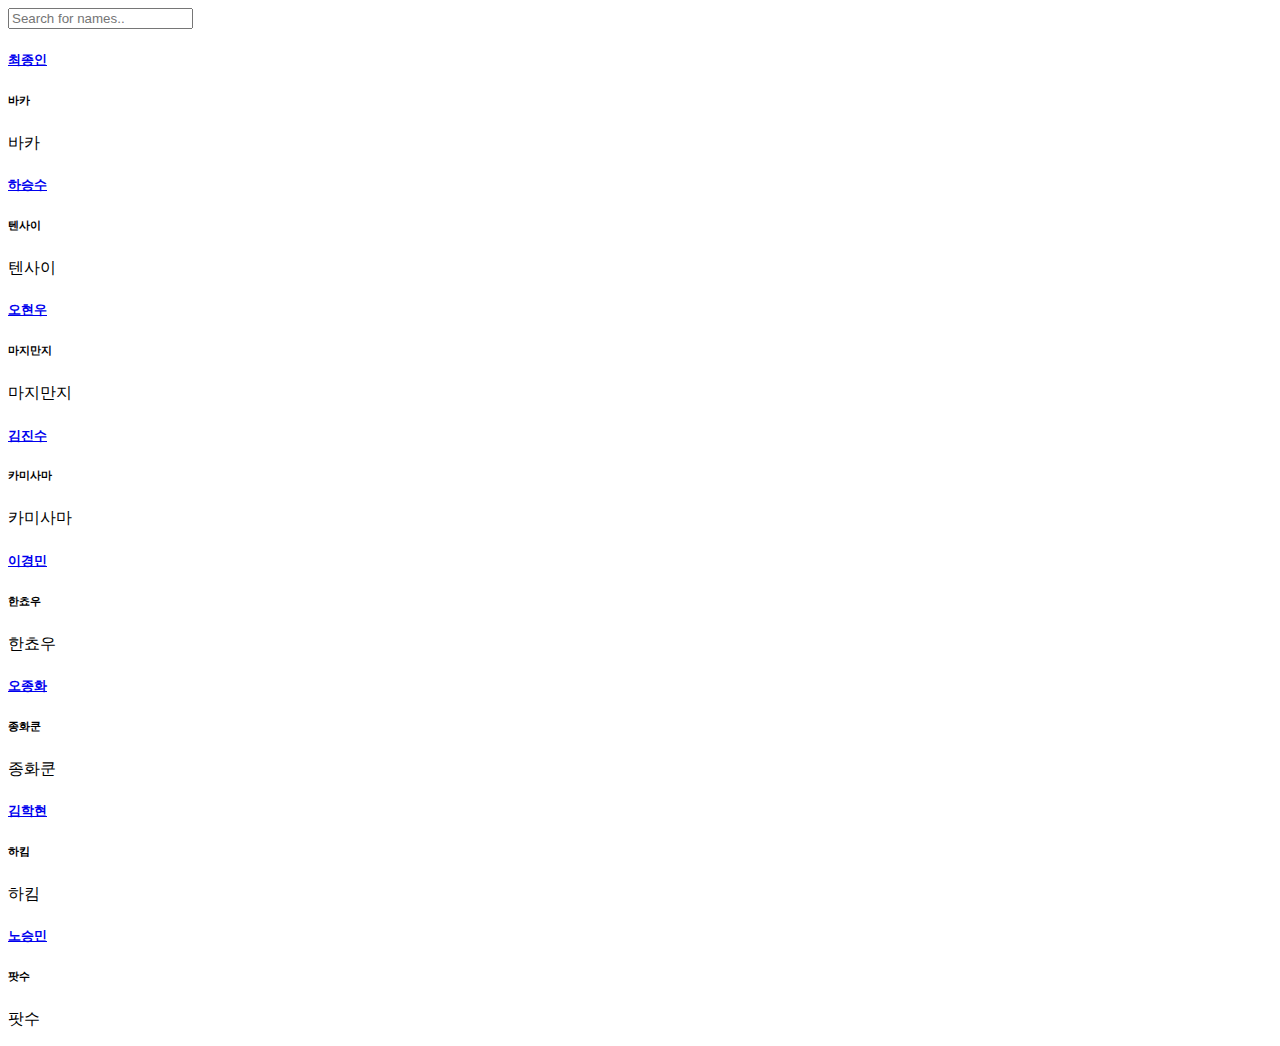
<file: 필터기능.html>
<!DOCTYPE html>
<html lang="en">
<head>
  <meta charset="UTF-8">
  <meta name="viewport" content="width=device-width, initial-scale=1.0">
  <title>Document</title>
  <script>
      function myFunction() {
        var input, filter, cards, cardContainer, h5, title, i;
        input = document.getElementById("myFilter");
        filter = input.value.toUpperCase();
        cardContainer = document.getElementById("myItems");
        cards = cardContainer.getElementsByClassName("card");
        for (i = 0; i < cards.length; i++) {
            title = cards[i].querySelector(".card-body h5.card-title");
            if (title.innerText.toUpperCase().indexOf(filter) > -1) {
                cards[i].style.display = "";
            } else {
                cards[i].style.display = "none";
            }
        }
    }
    </script>  
</head>
<body>
  
  
  <div class="container">
    <div class="row">
      <div class="col-sm-12 mb-3">
        <input type="text" id="myFilter" class="form-control" onkeyup="myFunction()" placeholder="Search for names..">
      </div>
    </div>
    <div class="row" id="myItems">
      <div class="col-sm-12 mb-3">
        <div class="card">
          <div class="card-body">
            <h5 class="card-title"><a href="#">최종인</a></h5>
            <h6 class="card-subtitle mb-2 text-muted">바카</h6>
            <p class="card-text">바카</p>
          </div>
        </div>

        <div class="row" id="myItems">
          <div class="col-sm-12 mb-3">
            <div class="card">
              <div class="card-body">
                <h5 class="card-title"><a href="#">하승수</a></h5>
                <h6 class="card-subtitle mb-2 text-muted">텐사이</h6>
                <p class="card-text">텐사이</p>
              </div>
            </div>

            <div class="row" id="myItems">
              <div class="col-sm-12 mb-3">
                <div class="card">
                  <div class="card-body">
                    <h5 class="card-title"><a href="#">오현우</a></h5>
                    <h6 class="card-subtitle mb-2 text-muted">마지만지</h6>
                    <p class="card-text">마지만지</p>
                  </div>
                </div>

                <div class="row" id="myItems">
                  <div class="col-sm-12 mb-3">
                    <div class="card">
                      <div class="card-body">
                        <h5 class="card-title"><a href="#">김진수</a></h5>
                        <h6 class="card-subtitle mb-2 text-muted">카미사마</h6>
                        <p class="card-text">카미사마</p>
                      </div>
                    </div>

                    <div class="row" id="myItems">
                      <div class="col-sm-12 mb-3">
                        <div class="card">
                          <div class="card-body">
                            <h5 class="card-title"><a href="#">이경민</a></h5>
                            <h6 class="card-subtitle mb-2 text-muted">한쵸우</h6>
                            <p class="card-text">한쵸우</p>
                          </div>
                        </div>

                        <div class="row" id="myItems">
                          <div class="col-sm-12 mb-3">
                            <div class="card">
                              <div class="card-body">
                                <h5 class="card-title"><a href="#">오종화</a></h5>
                                <h6 class="card-subtitle mb-2 text-muted">종화쿤</h6>
                                <p class="card-text">종화쿤</p>
                              </div>
                            </div>
                            
                            <div class="row" id="myItems">
                              <div class="col-sm-12 mb-3">
                                <div class="card">
                                  <div class="card-body">
                                    <h5 class="card-title"><a href="#">김학현</a></h5>
                                    <h6 class="card-subtitle mb-2 text-muted">하킴</h6>
                                    <p class="card-text">하킴</p>
                                  </div>
                                </div>

                                <div class="row" id="myItems">
                                  <div class="col-sm-12 mb-3">
                                    <div class="card">
                                      <div class="card-body">
                                        <h5 class="card-title"><a href="#">노승민</a></h5>
                                        <h6 class="card-subtitle mb-2 text-muted">팟수</h6>
                                        <p class="card-text">팟수</p>
                                      </div>
                                    </div>
    </div>
  </div>
</body>
</html>
</file>
